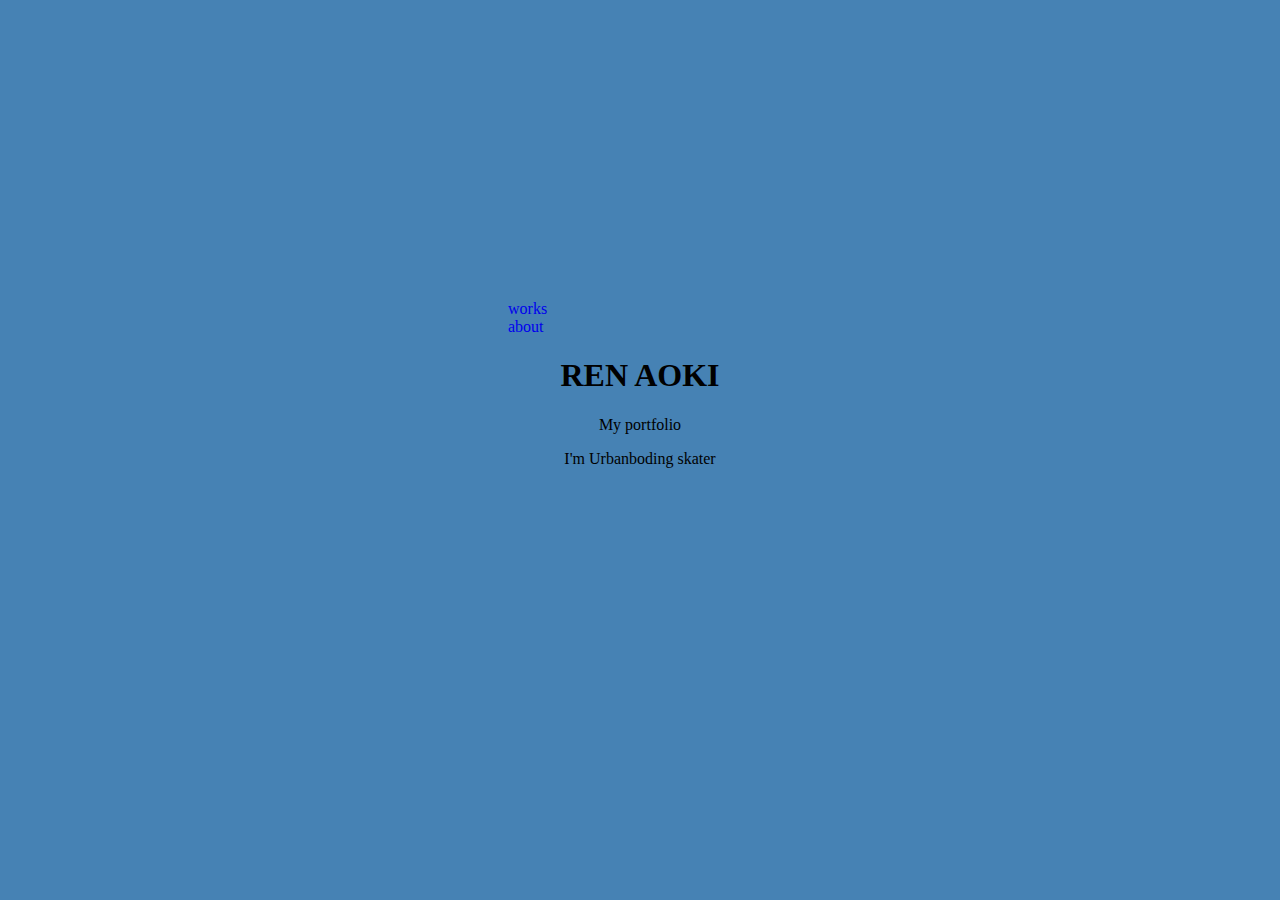
<file: index.html>
<!DOCTYPE html>
<html lang="ja">
    <head>
        <meta charset="UTF-8">
        <link href="styles/style.css" rel="stylesheet">
        <title>Myhomepage</title>

    </head>
    <body>
        <header>
            <nav class="global-nav">
                <div>
                    <li class="nav-time"><a href="works.html">works</a></li>
                    <li class="nav-time"><a href="about.html">about</a></li>



                </div>



            </nav>
        

        </header>


        <main>
            <div class="name">
                <h1>REN AOKI</h1>
            </div>
            <div class="profile">
                <p>My portfolio</p>
                <p>I'm Urbanboding skater</p>
                <p></p>

            </div>

            


        </main>

        <footer>




        </footer>




    </body>

</HTML>
</file>
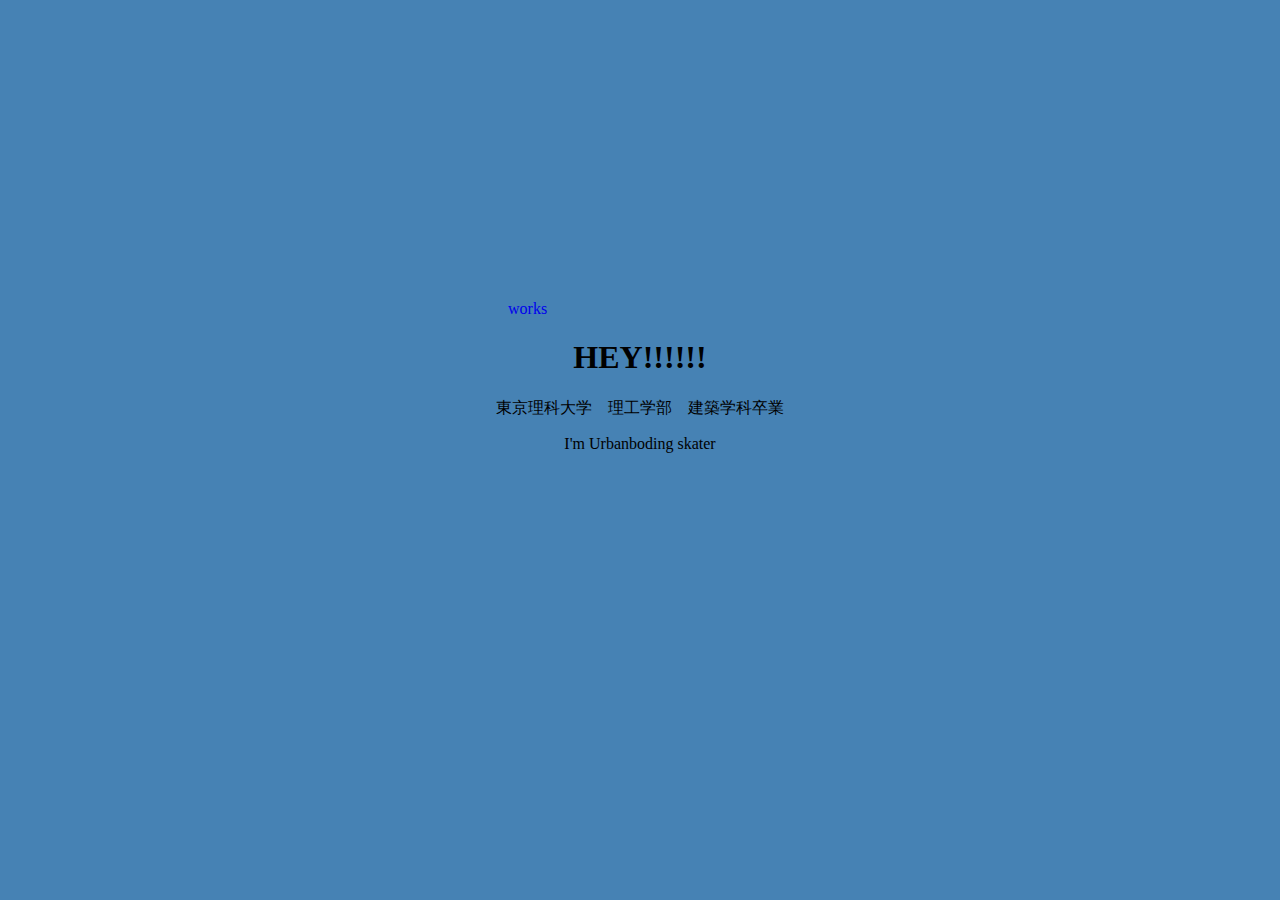
<file: works.html>
<!DOCTYPE html>
<html lang="ja">
    <head>
        <meta charset="UTF-8">
        <link href="styles/style.css" rel="stylesheet">
        <title>Myhomepage</title>

    </head>
    <body>
        <header>
            <nav class="global-nav">
                <div>
                    <li class="nav-time"><a href="works.html">works</a></li>


                    
                </div>



            </nav>
        

        </header>


        <main>
            <div class="name">
                <h1>HEY!!!!!!</h1>
            </div>
            <div class="profile">
                <p>東京理科大学　理工学部　建築学科卒業</p>
                <p>I'm Urbanboding skater</p>
                <p></p>

            </div>
</file>
<file: styles/style.css>
body{background-color: steelblue;}




.name h1{text-align: center;}
.profile p{text-align: center;
            }
li{list-style: none;}
.global-nav a{text-decoration: none ;}
.global-nav{
    margin-top: 300px;margin-left:  500px;
}
</file>
